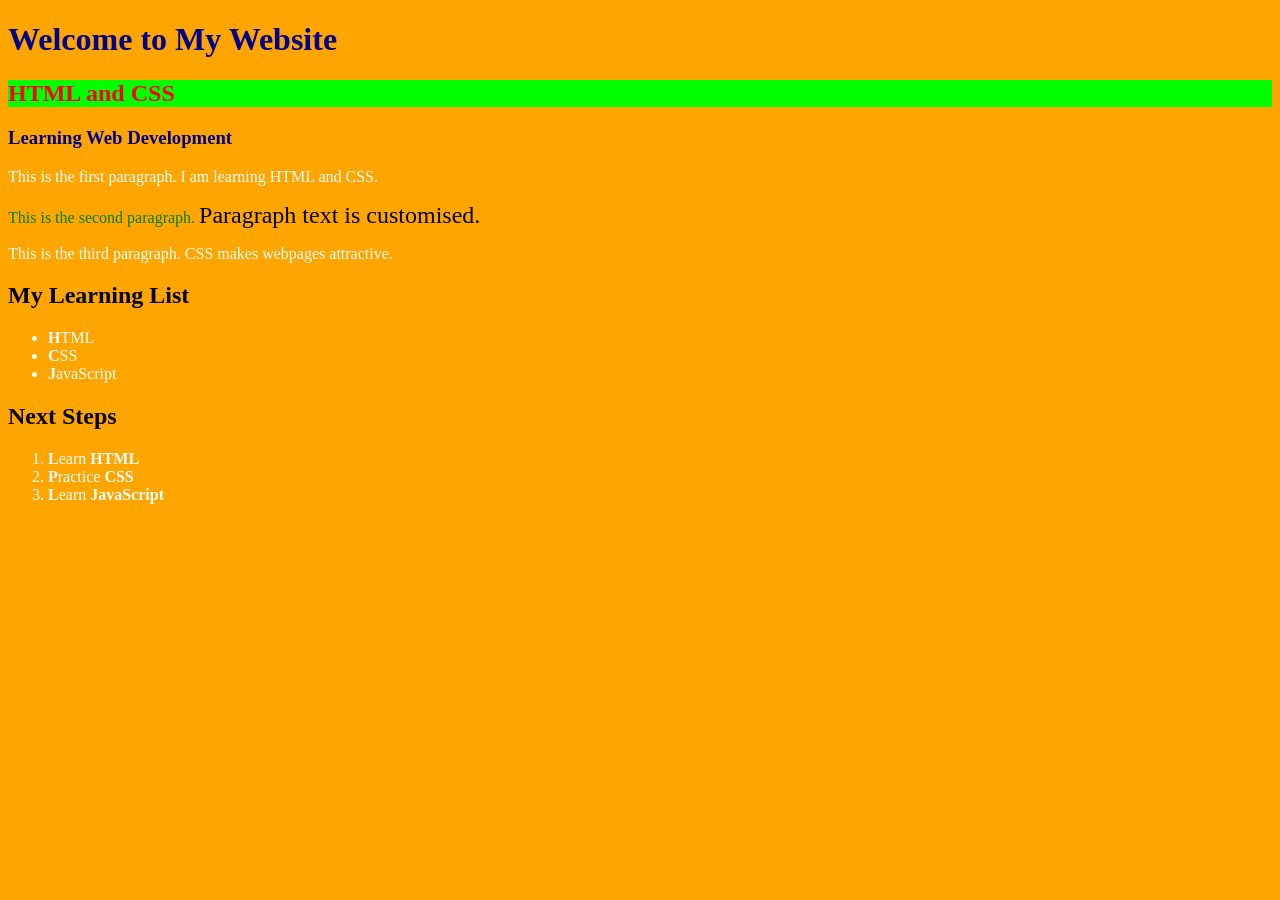
<file: 02-CSS/Task-01-CSS/index.html>
<!DOCTYPE html>
<html lang="en">
<head>
    <meta charset="UTF-8">
    <meta name="viewport" content="width=device-width, initial-scale=1.0">
    <title>HTML CSS Task</title>
    <link rel="stylesheet" href="style.css">
</head>
<body>

    <h1 class="head">Welcome to My Website</h1>

    <h2 class="head" id="bglime">HTML and CSS</h2>

    <h3 class="head">Learning Web Development</h3>

    <p>This is the first paragraph. I am learning HTML and CSS.</p>

    <p id="para">
        This is the second paragraph.
        <span>Paragraph text is customised.</span>
    </p>

    <p>This is the third paragraph. CSS makes webpages attractive.</p>

    <h2>My Learning List</h2>

    <ul>
        <li>HTML</li>
        <li>CSS</li>
        <li>JavaScript</li>
    </ul>

    <h2>Next Steps</h2>

    <ol>
        <li>Learn <strong>HTML</strong></li>
        <li>Practice <strong>CSS</strong></li>
        <li>Learn <strong>JavaScript</strong></li>
    </ol>

</body>
</html>
</file>
<file: 02-CSS/Task-01-CSS/style.css>
/* Step 3: Body background */

body {
    background-color: orange;
} 

/* Step 5: All elements with class="head" */
.head {
    color: darkblue;
}

/* Step 6: Second heading background */
#bglime {
    background-color: lime;
}

/* Step 7: Second heading text color */
#bglime {
    color: red;
}

/* Step 8: All paragraphs */
p {
    color: white;
}

/* Step 9: Second paragraph */
#para {
    color: green;
}

/* Step 10: Paragraph text inside second paragraph */
#para span {
    color: black;
    font-size: 24px;
}

/* Lists */
ul,
ol {
    color: white;
}

/* Style "here" without id/class/inline CSS */
li::first-letter {
    font-weight: bold;
}
</file>
